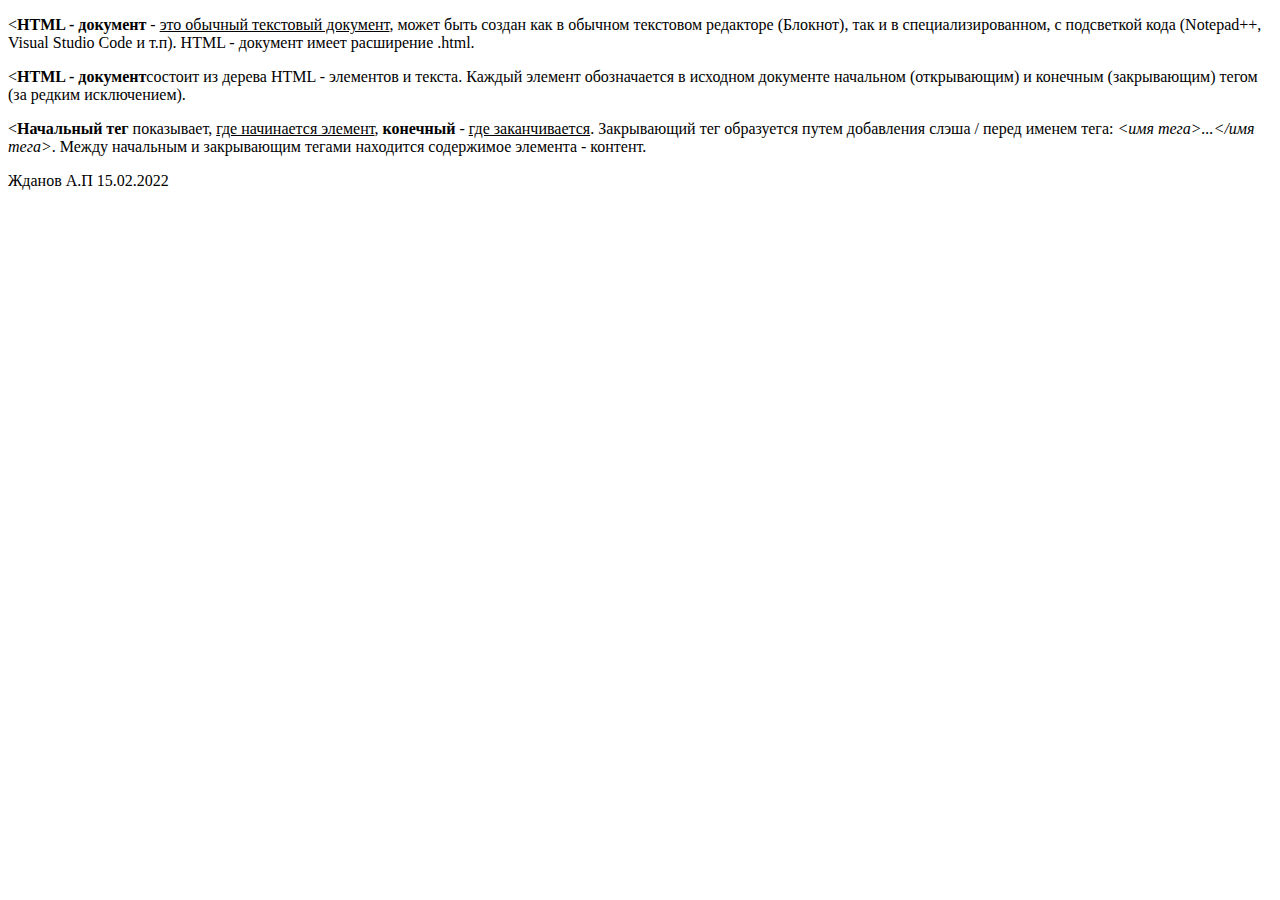
<file: base-html/index.html>
<!DOCTYPE html>
<html lang="en">
  <head>
    <meta charset="utf-8">
    <meta http-equiv="X-UA=Compatible" content="IE=edge">
    <meta name="viewport" content="width=device-witdh, initial-scale=1.0">
    <title>Document</title>
  </head>
  <body>
    <p><<b>HTML - документ</b> - <u>это обычный текстовый документ</u>, может быть создан как в обычном текстовом редакторе
        (Блокнот), так и в специализированном, с подсветкой кода (Notepad++, Visual Studio Code и т.п). HTML - документ
        имеет расширение .html.</p>
    <p><<b>HTML - документ</b>состоит из дерева HTML - элементов и текста. Каждый элемент обозначается в исходном
    документе начальном (открывающим) и конечным (закрывающим) тегом (за редким исключением).</p>

    <p><<b>Начальный тег</b> показывает, <u>где начинается элемент</u>, <b>конечный</b> - <u>где заканчивается</u>. Закрывающий тег образуется
    путем добавления слэша / перед именем тега: <i>&lt;имя тега&gt;...&lt/имя тега&gt;</i>. Между начальным и закрывающим тегами
    находится содержимое элемента - контент.</p>

    <p>Жданов А.П 15.02.2022</p>
  </body>
</html>
</file>
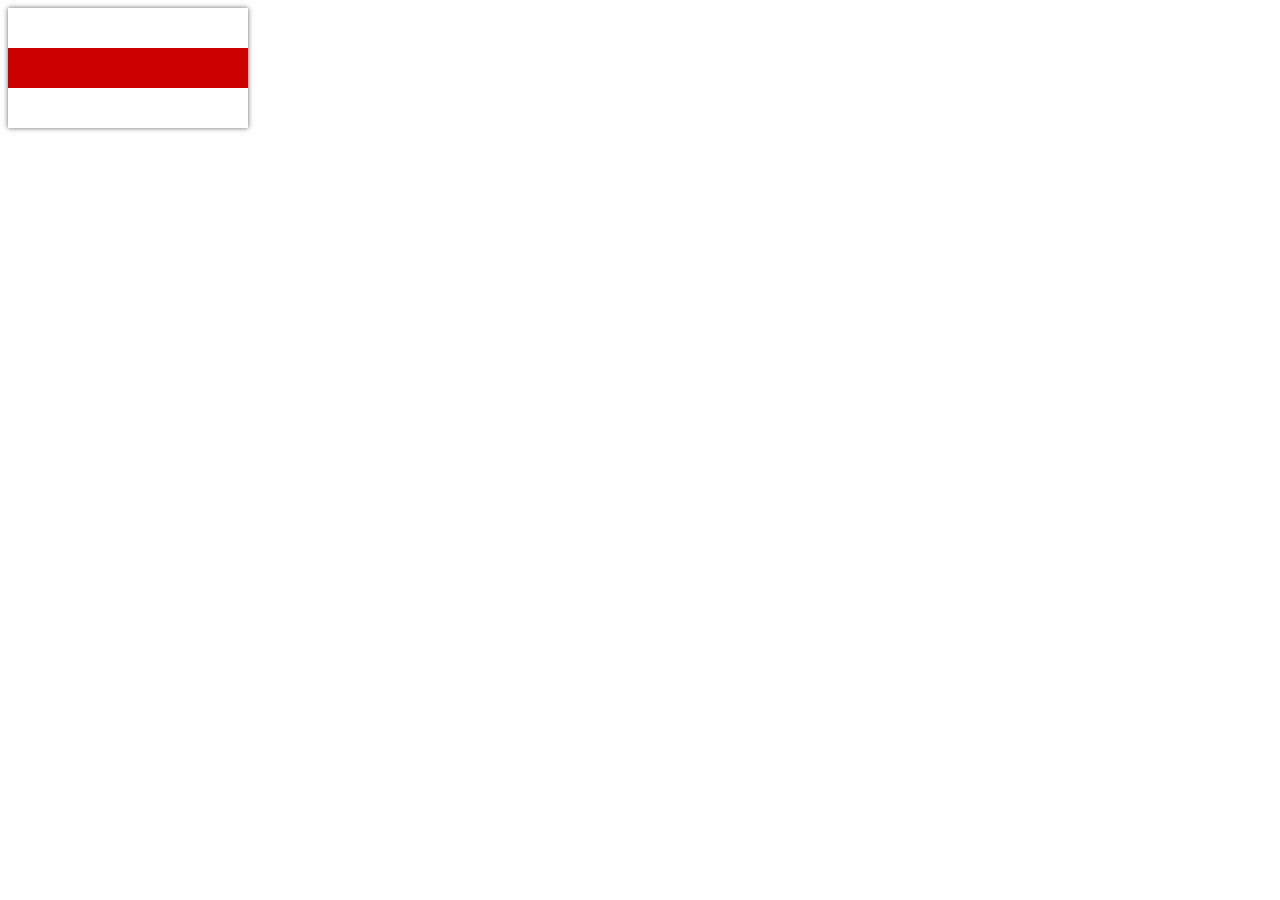
<file: base-html/flag/flag.html>
<!DOCTYPE html>
<html lang="en" dir="ltr">
  <head>
    <meta charset="utf-8">
    <title>flag</title>
    <link rel="stylesheet" href="flag.css">
  </head>
  <body>
    <div class="flag"></div>
  </body>
</html>
</file>
<file: base-html/flag/flag.css>
div {
  width: 15em;
  background: linear-gradient(to bottom, #FFFFFF 33.333%, #cc0000 33.333%, #cc0000 66.667%, #FFFFFF 66.667%);
  box-shadow: 0 0 5px 0 #666;
}

div::before {
  content: "";
  display: block;
  padding-top: 50%;
}
</file>
